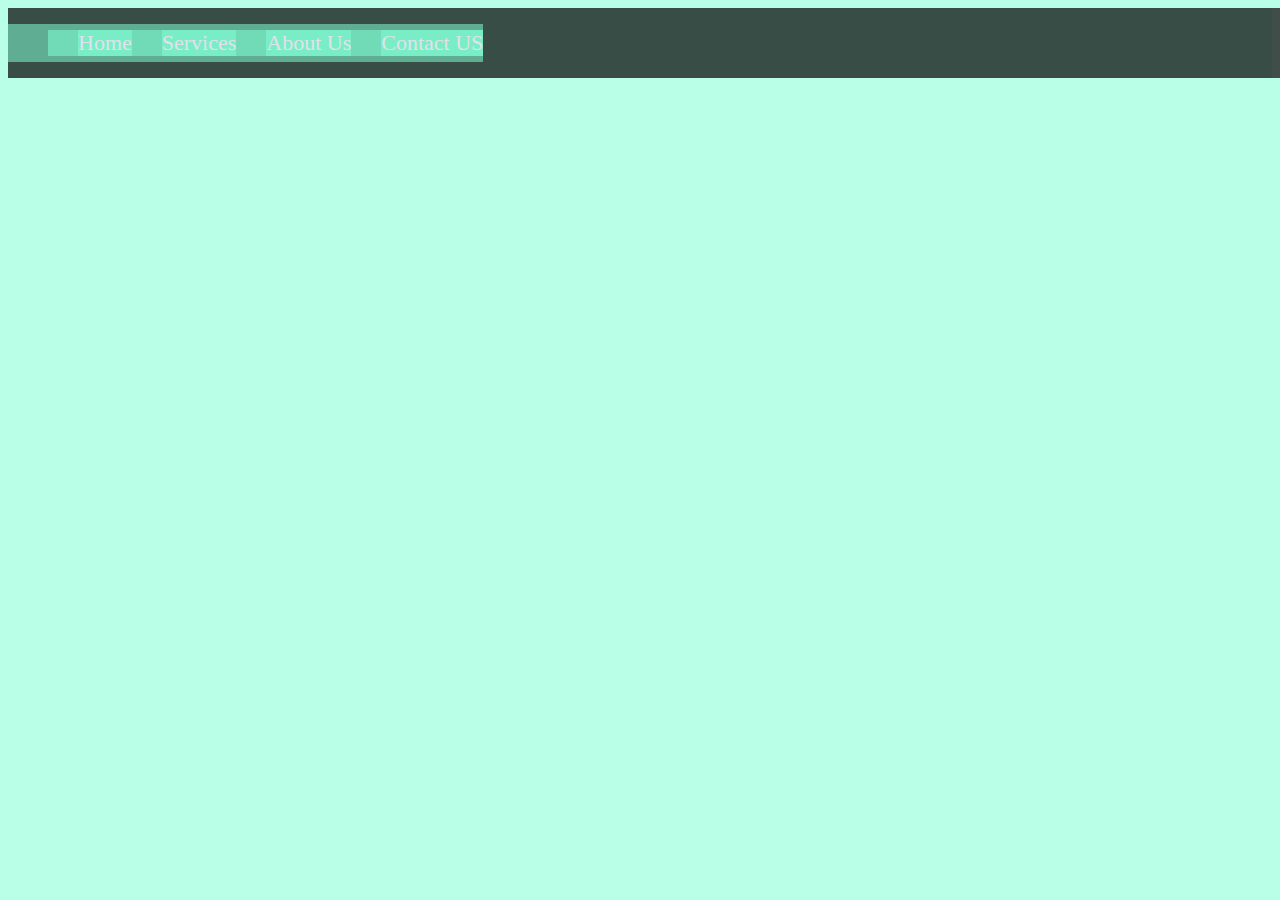
<file: index.html>
<!DOCTYPE html>
<html lang="en">

<head>
    <meta charset="UTF-8">
    <meta name="viewport" content="width=device-width, initial-scale=1.0">
    <title>homepage</title>
    <link rel="stylesheet" href="./index.css">
</head>

<body>



    <div class="navbar">
        <ul>
            <li><a href="./index.html">Home </a></li>
            <li><a href="./services.html">Services  </a></li>
            <li><a href="./about.html">About Us  </a></li>
            <li><a href="./contact.html">Contact US   </a></li>  
        </ul>
    </div>

</body>

</html>
</file>
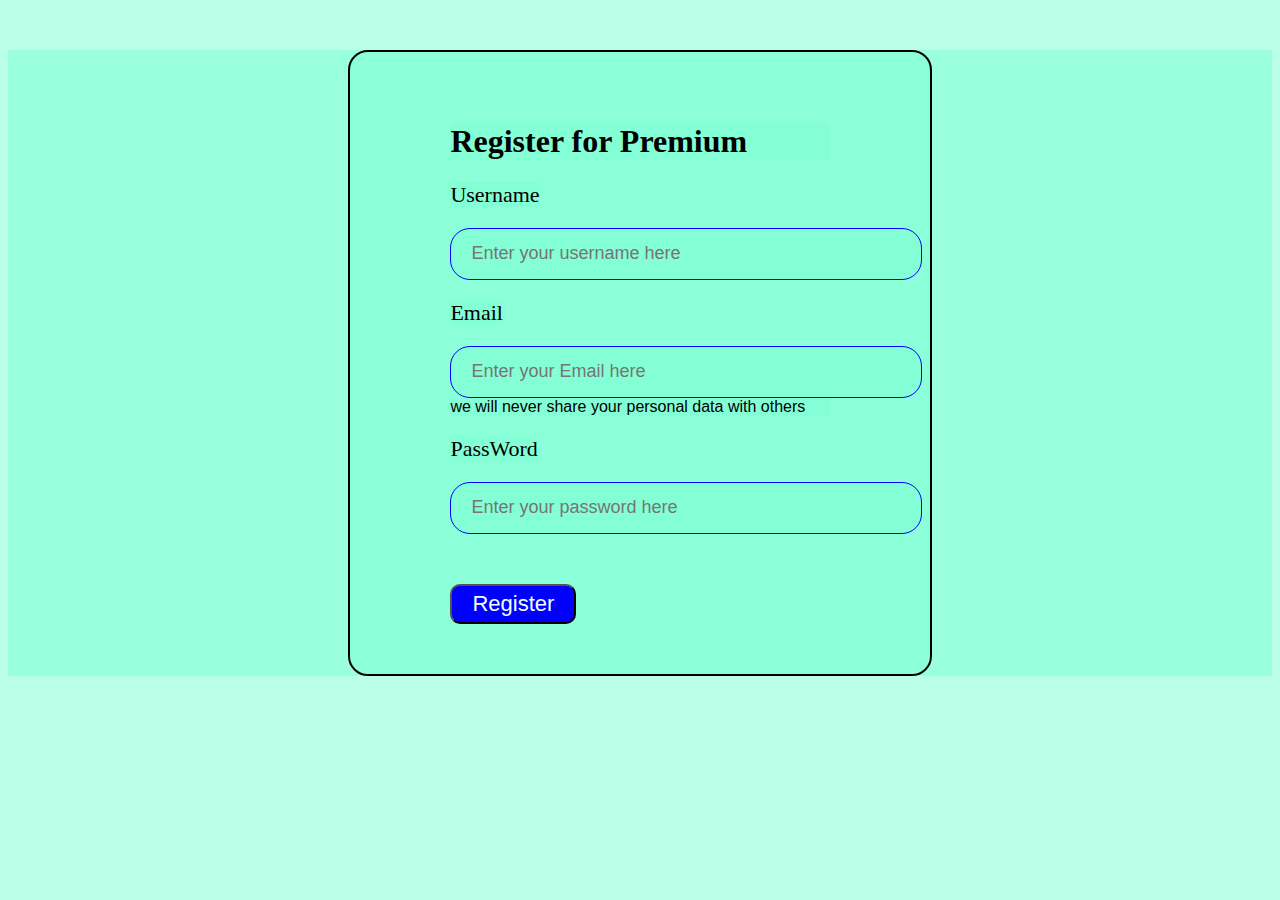
<file: register.html>
<!DOCTYPE html>
<html lang="en">

<head>
    <meta charset="UTF-8">
    <meta name="viewport" content="width=device-width, initial-scale=1.0">
    <title>Register</title>
    <link rel="stylesheet" href="./index.css">
</head>

<body>



    <form action="register.php" method="post" class="register">

        <h1>
            Register for Premium
        </h1>


        <label class="form-label">Username </label>
        <input class="form-input" type="text" placeholder="Enter your username here" required> <br>

        <label class="form-label">Email </label>
        <input class="form-input-email" type="email" placeholder="Enter your Email here " required> <br>
        <div class="text"> we will never share your personal data with others</div>

        <label class="form-label">PassWord </label>
        <input class="form-input" type="password" placeholder="Enter your password here" required>


        <button type="submit"> Register</button>

    </form>
</body>

</html>
</file>
<file: index.css>
/* external css this is a best practice  */


/* use asterick for global css */
*{
    background-color: rgba(127, 255, 212, 0.548);
}
    


.navbar{
    height: 70px;
     background-color: rgba(27, 23, 23, 0.767);
     display: flex;
     width: 1600px;
  
}
/* child selectors  */
.navbar ul{      
    display: flex;
    align-items: center;
}
.navbar li {
    display: flex;
    align-items: center;
}

.navbar li a {
    font-size: 22px;
    text-decoration: none;
    margin-left: 30px;
    color: rgb(225, 225, 235);
    align-items: center;
}



.main-section {


    font-size: 30px;
}


.btn{
    background-color: rgb(19, 49, 182);
    padding: 10px 20px;
    margin: 10px 0px;
    margin-left: 800px;
    width: 60px;
    height: 30px;
    border-radius: 10px;

}


.btn a {
    text-decoration: none;
    color: aliceblue;
    font-size: 18px;
}


.footer{
    height: 70px;
    background-color: rgba(27, 23, 23, 0.767);
    display: flex;
width: 1600px;

}


.footer li a {
    font-size: 22px;
    text-decoration: none;
    margin-left: 30px;
    color: rgb(225, 225, 235);
    align-items: center;
}


.footer  ul{      
    display: flex;
   
}
.footer li {
    display: flex;
   
}


.register{

    width: 30%;
    margin: 50px auto;
    border: 2px solid black;
    border-radius: 20px;
    padding: 50px 100px ;
}


.form-label{
    font-size: 22px;
    
    
}

.form-input{
    width: 430px;
    border: 1px solid blue;
    border-radius: 20px;
    height: 40px;
    font-size: 18px;
    margin-bottom: 20px;
    margin-top: 20px;
    padding: 5px 20px;
    font-family: sans-serif;
}



.form-input-email{
    width: 430px;
    border: 1px solid blue;
    border-radius: 20px;
    height: 40px;
    font-size: 18px;
    margin-top: 20px;
    padding: 5px 20px;
    font-family: sans-serif;
}




button{
    background-color: blue;
    color: azure;
    font-size: 22px;
    border-radius: 10px;
    padding: 5px 20px;
    margin-top: 30px;
 
}


.text{

    margin-bottom: 20px;
    font-family: sans-serif;
}
</file>
